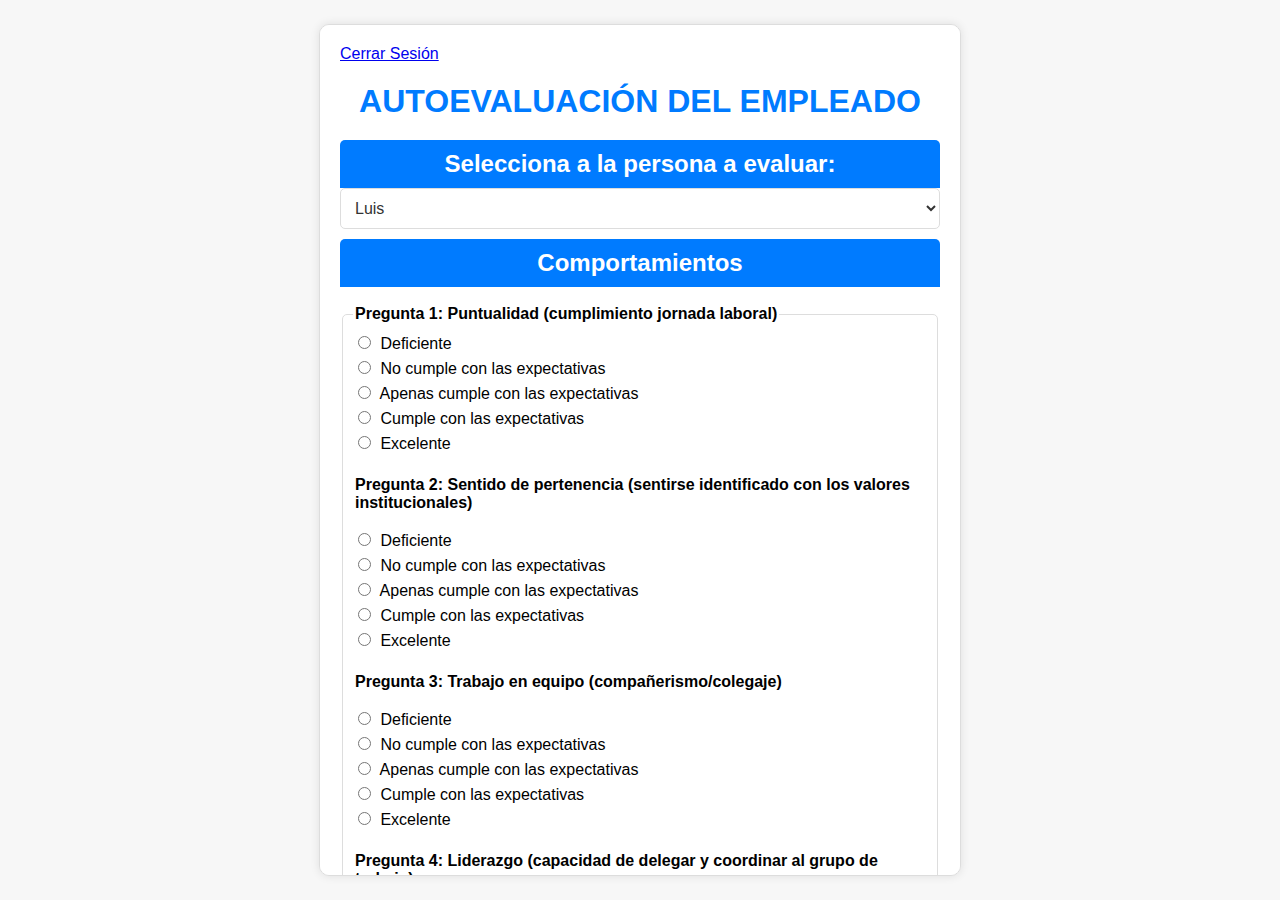
<file: encuesta.html>
<!DOCTYPE html>
<html lang="en">
<head>
    <meta charset="UTF-8">
    <meta http-equiv="X-UA-Compatible" content="IE=edge">
    <meta name="viewport" content="width=device-width, initial-scale=1.0">
    <link rel="stylesheet" href="styles.css">
    <title>Encuesta-CB</title>
</head>
<body>
    <!-- Agrega esto a encuesta.html -->
    <div class="container" id="encuesta">
        <a href="cerrar_sesion.php">Cerrar Sesión</a>
        <h1>AUTOEVALUACIÓN DEL EMPLEADO</h1>
        <form  id="login-form" action="procesar_encuesta.php" method="post">
            <div class="question">
                <!-- Lista desplegable de personas a evaluar -->
        <h2>Selecciona a la persona a evaluar:</h2>
        <select id="evaluado" name="evaluado" onchange="mostrarNombre()">
            <option value="Luis" data-name="Luis">Luis</option>
            <option value="Carlos" data-name="Carlos">Carlos</option>
            <option value="Andres" data-name="Andres">Andres</option>
        <!-- Agrega más nombres según sea necesario -->
        </select>
        
                <!--Grupo del criterio-->
                <h2>Comportamientos</h2>
                <br>
                    <fieldset>
                    <legend>Pregunta 1: Puntualidad (cumplimiento jornada laboral)</legend>
                    <label>
                        <input type="radio" name="pregunta1" value="deficiente" required>
                        Deficiente
                    </label>
                    <label>
                        <input type="radio" name="pregunta1" value="no_cumple_expectativas" required>
                        No cumple con las expectativas
                    </label>
                    <label>
                        <input type="radio" name="pregunta1" value="apenas cumple_expectativas" required>
                        Apenas cumple con las expectativas
                    </label>
                    <label>
                        <input type="radio" name="pregunta1" value="cumple_expectativas" required>
                        Cumple con las expectativas
                    </label>
                    <label>
                        <input type="radio" name="pregunta1" value="excelente" required>
                        Excelente
                    </label>
                    <br>
                    <legend>Pregunta 2: Sentido de pertenencia (sentirse identificado con los valores institucionales)</legend>
                    <br>
                    <label>
                        <input type="radio" name="pregunta2" value="deficiente" required>
                        Deficiente
                    </label>
                    <label>
                        <input type="radio" name="pregunta2" value="no_cumple_expectativas" required>
                        No cumple con las expectativas
                    </label>
                    <label>
                        <input type="radio" name="pregunta2" value="apenas cumple_expectativas" required>
                        Apenas cumple con las expectativas
                    </label>
                    <label>
                        <input type="radio" name="pregunta2" value="cumple_expectativas" required>
                        Cumple con las expectativas
                    </label>
                    <label>
                        <input type="radio" name="pregunta2" value="excelente" required>
                        Excelente
                    </label>
                    <br>
                    <legend>Pregunta 3: Trabajo en equipo (compañerismo/colegaje)</legend>
                    <br>
                    <label>
                        <input type="radio" name="pregunta3" value="deficiente" required>
                        Deficiente
                    </label>
                    <label>
                        <input type="radio" name="pregunta3" value="no_cumple_expectativas" required>
                        No cumple con las expectativas
                    </label>
                    <label>
                        <input type="radio" name="pregunta3" value="apenas cumple_expectativas" required>
                        Apenas cumple con las expectativas
                    </label>
                    <label>
                        <input type="radio" name="pregunta3" value="cumple_expectativas" required>
                        Cumple con las expectativas
                    </label>
                    <label>
                        <input type="radio" name="pregunta3" value="excelente" required>
                        Excelente
                    </label>
                    <br>
                    <legend>Pregunta 4: Liderazgo (capacidad de delegar y coordinar al grupo de trabajo)</legend>
                    <br>
                    <label>
                        <input type="radio" name="pregunta4" value="deficiente" required>
                        Deficiente
                    </label>
                    <label>
                        <input type="radio" name="pregunta4" value="no_cumple_expectativas" required>
                        No cumple con las expectativas
                    </label>
                    <label>
                        <input type="radio" name="pregunta4" value="apenas cumple_expectativas" required>
                        Apenas cumple con las expectativas
                    </label>
                    <label>
                        <input type="radio" name="pregunta4" value="cumple_expectativas" required>
                        Cumple con las expectativas
                    </label>
                    <label>
                        <input type="radio" name="pregunta4" value="excelente" required>
                        Excelente
                    </label>
                    <br>
                    <legend>Pregunta 5: Actitud hacia compañeros de trabajo (superiores, colegas y subordinados)</legend>
                    <br>
                    <label>
                        <input type="radio" name="pregunta5" value="deficiente" required>
                        Deficiente
                    </label>
                    <label>
                        <input type="radio" name="pregunta5" value="no_cumple_expectativas" required>
                        No cumple con las expectativas
                    </label>
                    <label>
                        <input type="radio" name="pregunta5" value="apenas cumple_expectativas" required>
                        Apenas cumple con las expectativas
                    </label>
                    <label>
                        <input type="radio" name="pregunta5" value="cumple_expectativas" required>
                        Cumple con las expectativas
                    </label>
                    <label>
                        <input type="radio" name="pregunta5" value="excelente" required>
                        Excelente
                    </label>
                    <br>
                    <legend>Pregunta 6: Asertividad en el trato hacia el suaurio (pacientes y/o acompañantes)</legend>
                    <br>
                    <label>
                        <input type="radio" name="pregunta6" value="deficiente" required>
                        Deficiente
                    </label>
                    <label>
                        <input type="radio" name="pregunta6" value="no_cumple_expectativas" required>
                        No cumple con las expectativas
                    </label>
                    <label>
                        <input type="radio" name="pregunta6" value="apenas cumple_expectativas" required>
                        Apenas cumple con las expectativas
                    </label>
                    <label>
                        <input type="radio" name="pregunta6" value="cumple_expectativas" required>
                        Cumple con las expectativas
                    </label>
                    <label>
                        <input type="radio" name="pregunta6" value="excelente" required>
                        Excelente
                    </label>
                </fieldset>
                <br>
            </div>
            <!--Grupo del criterio-->
            <div class="relations">
                <h2>Relaciones interpersonales</h2>
                <br>
                <fieldset>
                    <legend>Pregunta 1: Comunicación con el equipo de trabajo</legend>
                    <label>
                        <input type="radio" name="pregunta7" value="deficiente" required>
                        Deficiente
                    </label>
                    <label>
                        <input type="radio" name="pregunta7" value="no_cumple_expectativas" required>
                        No cumple con las expectativas
                    </label>
                    <label>
                        <input type="radio" name="pregunta7" value="apenas cumple_expectativas" required>
                        Apenas cumple con las expectativas
                    </label>
                    <label>
                        <input type="radio" name="pregunta7" value="cumple_expectativas" required>
                        Cumple con las expectativas
                    </label>
                    <label>
                        <input type="radio" name="pregunta7" value="excelente" required>
                        Excelente
                    </label>
                    <br>
                    <legend>Pregunta 2: Receptividad ante críticas</legend>
                    <br>
                    <label>
                        <input type="radio" name="pregunta8" value="deficiente" required>
                        Deficiente
                    </label>
                    <label>
                        <input type="radio" name="pregunta8" value="no_cumple_expectativas" required>
                        No cumple con las expectativas
                    </label>
                    <label>
                        <input type="radio" name="pregunta8" value="apenas cumple_expectativas" required>
                        Apenas cumple con las expectativas
                    </label>
                    <label>
                        <input type="radio" name="pregunta8" value="cumple_expectativas" required>
                        Cumple con las expectativas
                    </label>
                    <label>
                        <input type="radio" name="pregunta8" value="excelente" required>
                        Excelente
                    </label>
                    <br>
                    <legend>Pregunta 3: Manejo de conflictos</legend>
                    <br>
                    <label>
                        <input type="radio" name="pregunta9" value="deficiente" required>
                        Deficiente
                    </label>
                    <label>
                        <input type="radio" name="pregunta9" value="no_cumple_expectativas" required>
                        No cumple con las expectativas
                    </label>
                    <label>
                        <input type="radio" name="pregunta9" value="apenas cumple_expectativas" required>
                        Apenas cumple con las expectativas
                    </label>
                    <label>
                        <input type="radio" name="pregunta9" value="cumple_expectativas" required>
                        Cumple con las expectativas
                    </label>
                    <label>
                        <input type="radio" name="pregunta9" value="excelente" required>
                        Excelente
                    </label>
                    <br>
                </fieldset>
            </div>
            <!--Grupo del criterio-->
            <div class="knowledge">
                <h2>Conocimientos</h2>
                <br>
                <fieldset>
                    <legend>Pregunta 1: Grado de conocimiento técnico (conceptos teórico-prácticos de su profesión)</legend>
                    <label>
                        <input type="radio" name="pregunta10" value="deficiente" required>
                        Deficiente
                    </label>
                    <label>
                        <input type="radio" name="pregunta10" value="no_cumple_expectativas" required>
                        No cumple con las expectativas
                    </label>
                    <label>
                        <input type="radio" name="pregunta10" value="apenas cumple_expectativas" required>
                        Apenas cumple con las expectativas
                    </label>
                    <label>
                        <input type="radio" name="pregunta10" value="cumple_expectativas" required>
                        Cumple con las expectativas
                    </label>
                    <label>
                        <input type="radio" name="pregunta10" value="excelente" required>
                        Excelente
                    </label>
                    <br>
                    <legend>Pregunta 2: Dominio de sus funciones dentro de la organización</legend>
                    <br>
                    <label>
                        <input type="radio" name="pregunta11" value="deficiente" required>
                        Deficiente
                    </label>
                    <label>
                        <input type="radio" name="pregunta11" value="no_cumple_expectativas" required>
                        No cumple con las expectativas
                    </label>
                    <label>
                        <input type="radio" name="pregunta11" value="apenas cumple_expectativas" required>
                        Apenas cumple con las expectativas
                    </label>
                    <label>
                        <input type="radio" name="pregunta11" value="cumple_expectativas" required>
                        Cumple con las expectativas
                    </label>
                    <label>
                        <input type="radio" name="pregunta11" value="excelente" required>
                        Excelente
                    </label>
                    <br>
                    <legend>Pregunta 3: Realización de registros pertinentes</legend>
                    <br>
                    <label>
                        <input type="radio" name="pregunta12" value="deficiente" required>
                        Deficiente
                    </label>
                    <label>
                        <input type="radio" name="pregunta12" value="no_cumple_expectativas" required>
                        No cumple con las expectativas
                    </label>
                    <label>
                        <input type="radio" name="pregunta12" value="apenas cumple_expectativas" required>
                        Apenas cumple con las expectativas
                    </label>
                    <label>
                        <input type="radio" name="pregunta12" value="cumple_expectativas" required>
                        Cumple con las expectativas
                    </label>
                    <label>
                        <input type="radio" name="pregunta12" value="excelente" required>
                        Excelente
                    </label>
                </fieldset>
            </div>
            <div class="productivity">
                <h2>Productividad</h2>
                <br>
                <fieldset>
                    <legend>Pregunta 1: Capacidad para desempeñar su trabajo, utilizando adecuadamente el tiempo.</legend>
                    <label>
                        <input type="radio" name="pregunta13" value="deficiente" required>
                        Deficiente
                    </label>
                    <label>
                        <input type="radio" name="pregunta13" value="no_cumple_expectativas" required>
                        No cumple con las expectativas
                    </label>
                    <label>
                        <input type="radio" name="pregunta13" value="apenas cumple_expectativas" required>
                        Apenas cumple con las expectativas
                    </label>
                    <label>
                        <input type="radio" name="pregunta13" value="cumple_expectativas" required>
                        Cumple con las expectativas
                    </label>
                    <label>
                        <input type="radio" name="pregunta13" value="excelente" required>
                        Excelente
                    </label>
                    <br>
                </fieldset>
            </div>
            <div class="work-quality">
                <h2>Calidad del trabajo</h2>
                <br>
                <fieldset>
                    <legend>Pregunta 1: Satisfacción de las tareas que realiza.</legend>
                    <label>
                        <input type="radio" name="pregunta14" value="deficiente" required>
                        Deficiente
                    </label>
                    <label>
                        <input type="radio" name="pregunta14" value="no_cumple_expectativas" required>
                        No cumple con las expectativas
                    </label>
                    <label>
                        <input type="radio" name="pregunta14" value="apenas cumple_expectativas" required>
                        Apenas cumple con las expectativas
                    </label>
                    <label>
                        <input type="radio" name="pregunta14" value="cumple_expectativas" required>
                        Cumple con las expectativas
                    </label>
                    <label>
                        <input type="radio" name="pregunta14" value="excelente" required>
                        Excelente
                    </label>
                    <br>
                </fieldset>
            </div>
            <div class="additional-aspects">
                <h2>Aspectos adicionales</h2>
                <br>
                <fieldset>
                    <legend>Pregunta 1: Participación en actividades programadas.</legend>
                    <label>
                        <input type="radio" name="pregunta15" value="deficiente" required>
                        Deficiente
                    </label>
                    <label>
                        <input type="radio" name="pregunta15" value="no_cumple_expectativas" required>
                        No cumple con las expectativas
                    </label>
                    <label>
                        <input type="radio" name="pregunta15" value="apenas cumple_expectativas" required>
                        Apenas cumple con las expectativas
                    </label>
                    <label>
                        <input type="radio" name="pregunta15" value="cumple_expectativas" required>
                        Cumple con las expectativas
                    </label>
                    <label>
                        <input type="radio" name="pregunta15" value="excelente" required>
                        Excelente
                    </label>
                    <br>
                    <legend>Pregunta 2: Resultado de evaluación de conocimientos.</legend>
                    <br>
                    <label>
                        <input type="radio" name="pregunta16" value="deficiente" required>
                        Deficiente
                    </label>
                    <label>
                        <input type="radio" name="pregunta16" value="no_cumple_expectativas" required>
                        No cumple con las expectativas
                    </label>
                    <label>
                        <input type="radio" name="pregunta16" value="apenas cumple_expectativas" required>
                        Apenas cumple con las expectativas
                    </label>
                    <label>
                        <input type="radio" name="pregunta16" value="cumple_expectativas" required>
                        Cumple con las expectativas
                    </label>
                    <label>
                        <input type="radio" name="pregunta16" value="excelente" required>
                        Excelente
                    </label>
                    <br>
                    <legend>Pregunta 3: Actualización hoja de vida (presenta soportes oportunamente).</legend>
                    <br>
                    <label>
                        <input type="radio" name="pregunta17" value="deficiente" required>
                        Deficiente
                    </label>
                    <label>
                        <input type="radio" name="pregunta17" value="no_cumple_expectativas" required>
                        No cumple con las expectativas
                    </label>
                    <label>
                        <input type="radio" name="pregunta17" value="apenas cumple_expectativas" required>
                        Apenas cumple con las expectativas
                    </label>
                    <label>
                        <input type="radio" name="pregunta17" value="cumple_expectativas" required>
                        Cumple con las expectativas
                    </label>
                    <label>
                        <input type="radio" name="pregunta17" value="excelente" required>
                        Excelente
                    </label>
                </fieldset>
            </div>

            <!-- Agregar más preguntas aquí... -->

            <div class="comments">
                <h2>Comentarios adicionales</h2>
                <br>
                <label for="comentarios">Observaciones:</label>
                <textarea id="comentarios" name="comentarios" rows="4"></textarea>
            </div>
            
            <button type="submit">Enviar Encuesta</button>
        </form>
    </div>
    <div id="confirmation" style="display: none;">
        <p>Tu encuesta ha sido enviada con éxito. ¡Gracias por tu participación!</p>
    </div>    
    <script src="script.js"></script>
</body>
</html>
</file>
<file: styles.css>
body {
    font-family: Arial, sans-serif;
    background-color: #f7f7f7;
    margin: 0;
    padding: 0;
    display: flex;
    justify-content: center;
    align-items: center;
    min-height: 100vh;
}

.container {
    max-width: 600px;
    background-color: #fff;
    border: 1px solid #ddd;
    border-radius: 10px;
    box-shadow: 0 0 10px rgba(0, 0, 0, 0.1);
    padding: 20px;
    margin: 20px;
    overflow-y: auto; /* Agrega una barra de desplazamiento vertical */
    max-height: 90vh; /* Altura máxima para evitar que el contenedor sea demasiado largo */
}
.login-container {
    background: linear-gradient(to bottom right, #007BFF, #0056b3);
    border-radius: 5px;
    box-shadow: 0 0 20px rgba(0, 0, 0, 0.2);
    max-width: 400px;
    width: 100%;
    text-align: center;
}

/* Estilos de la caja de inicio de sesión */
.login-box {
    background-color: #fff;
    border-radius: 5px;
    padding: 20px;
}
i {
    font-size: 20px;
    margin-right: 10px;
    color: #007BFF;
}

a {
    text-align: center;
}

.textbox {
    margin-bottom: 20px;
    position: relative;
    text-align: center; /* Centra horizontalmente */
    vertical-align: middle; /* Centra verticalmente */
    margin-right: 10px; 
}

legend {
    font-weight: bold;
}
h1 {
    text-align: center;
    color: #007BFF;
    margin-top: 20px;
    margin-bottom: 20px; 
}
h2 {
    text-align: center;
    color: #007BFF;
    margin-bottom: 20px;
}

/* Estilos para pantallas más pequeñas (responsividad) */
@media screen and (max-width: 768px) {
    body {
        margin: 0px 0 0;
    }

    .container {
        margin: 0px;
    }
}
/* Estilos para las secciones */
.relations, .comments, 
.knowledge, .productivity, 
.work-quality, .additional-aspects {
    margin-bottom: 20px;
}

h2 {
    background-color: #007BFF;
    color: #fff;
    padding: 10px;
    margin: 0;
    border-radius: 5px 5px 0 0;
}

fieldset {
    border: 1px solid #ddd;
    border-radius: 5px;
    padding: 10px;
}

label {
    display: block;
    margin-bottom: 5px;
}

input[type="radio"] {
    margin-right: 5px;
}
input[type="text"],
input[type="password"],
input[type="email"] {
    width: 90%;
    padding: 10px;
    border: none;
    background: transparent;
    border-bottom: 2px solid #007BFF;
    color: #007BFF;
    font-size: 16px;
}

input[type="text"]::placeholder,
input[type="password"]::placeholder,
input[type="email"]::placeholder {
    color: #007BFF;
}

textarea {
    width: 100%;
    padding: 10px;
    border: 1px solid #ddd;
    border-radius: 5px;
}

button {
    display: block;
    width: 100%;
    padding: 10px;
    background-color: #007BFF;
    color: #fff;
    border: none;
    border-radius: 5px;
    cursor: pointer;
}

button:hover {
    background-color: #0056b3;
}

/* Estilos para la lista desplegable */
select#evaluado, #cargo {
    width: 100%;
    padding: 10px;
    border: 1px solid #ddd;
    border-radius: 5px;
    background-color: #fff;
    color: #333;
    font-size: 16px;
    margin-bottom: 10px;
}

/* Cambia el aspecto del puntero del mouse cuando se coloca sobre la lista desplegable */
select#evaluado:hover {
    cursor: pointer;
}

.obligatorio {
    color: red; /* Color del texto rojo para indicar la obligatoriedad */
    font-size: 14px; /* Tamaño de fuente opcional */
}
</file>
